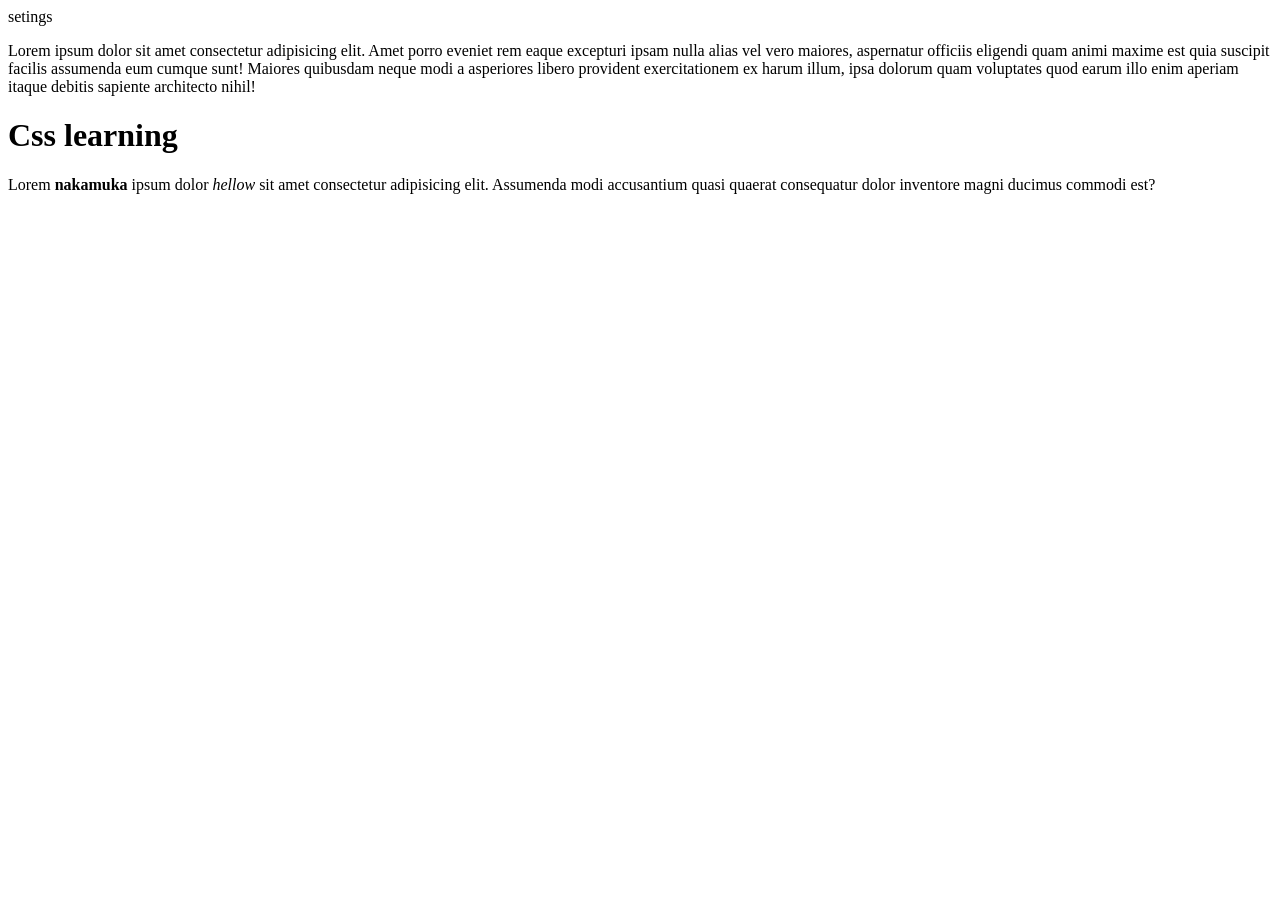
<file: index.html>
<!DOCTYPE html>
<html lang="en">
<head>
    <meta charset="UTF-8">
    <meta name="viewport" content="width=device-width, initial-scale=1.0">
    <title>FIRST CSS</title>
</head>
<body>
    <header></header>
    <nav>setings</nav>
    <main> 
        <section>
            <p>Lorem ipsum dolor sit amet consectetur adipisicing elit. Amet porro eveniet rem eaque excepturi ipsam nulla alias vel vero maiores, aspernatur officiis eligendi quam animi maxime est quia suscipit facilis assumenda eum cumque sunt! Maiores quibusdam neque modi a asperiores libero provident exercitationem ex harum illum, ipsa dolorum quam voluptates quod earum illo enim aperiam itaque debitis sapiente architecto nihil!</p>
        </section>
    </main>
    <h1>Css learning</h1>
    <p>Lorem <strong>nakamuka</strong> ipsum dolor <em>hellow</em> sit amet consectetur adipisicing elit. Assumenda modi accusantium quasi quaerat consequatur dolor inventore magni ducimus commodi est?</p>
    
</body>
</html>
</file>
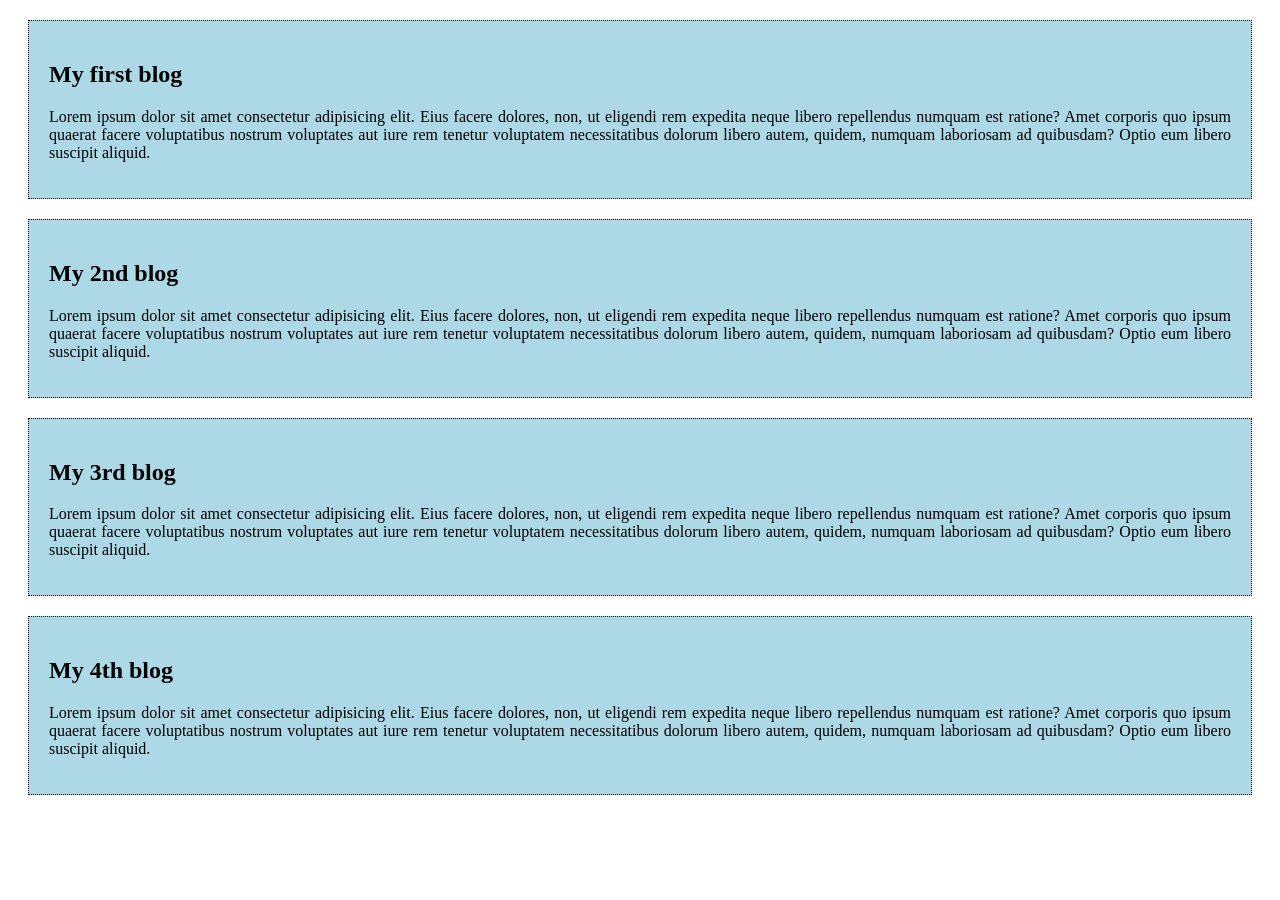
<file: blog.html>
<!DOCTYPE html>
<html lang="en">
<head>
    <meta charset="UTF-8">
    <meta name="viewport" content="width=device-width, initial-scale=1.0">
    <title>Blogs</title>
    <style>
        article{
            background-color: lightblue;
            border: 1px dotted black;
            text-align:justify ;
            margin: 20px;
            padding: 20px;
        }
    </style>
</head>
<body>
    <article>
        <h2>My first blog</h2>
        <p>Lorem ipsum dolor sit amet consectetur adipisicing elit. Eius facere dolores, non, ut eligendi rem expedita neque libero repellendus numquam est ratione? Amet corporis quo ipsum quaerat facere voluptatibus nostrum voluptates aut iure rem tenetur voluptatem necessitatibus dolorum libero autem, quidem, numquam laboriosam ad quibusdam? Optio eum libero suscipit aliquid.</p>
    </article>
    <article>
        <h2>My 2nd blog</h2>
        <p>Lorem ipsum dolor sit amet consectetur adipisicing elit. Eius facere dolores, non, ut eligendi rem expedita neque libero repellendus numquam est ratione? Amet corporis quo ipsum quaerat facere voluptatibus nostrum voluptates aut iure rem tenetur voluptatem necessitatibus dolorum libero autem, quidem, numquam laboriosam ad quibusdam? Optio eum libero suscipit aliquid.</p>
    </article>
    <article>
        <h2>My 3rd blog</h2>
        <p>Lorem ipsum dolor sit amet consectetur adipisicing elit. Eius facere dolores, non, ut eligendi rem expedita neque libero repellendus numquam est ratione? Amet corporis quo ipsum quaerat facere voluptatibus nostrum voluptates aut iure rem tenetur voluptatem necessitatibus dolorum libero autem, quidem, numquam laboriosam ad quibusdam? Optio eum libero suscipit aliquid.</p>
    </article>
    <article>
        <h2>My 4th blog</h2>
        <p>Lorem ipsum dolor sit amet consectetur adipisicing elit. Eius facere dolores, non, ut eligendi rem expedita neque libero repellendus numquam est ratione? Amet corporis quo ipsum quaerat facere voluptatibus nostrum voluptates aut iure rem tenetur voluptatem necessitatibus dolorum libero autem, quidem, numquam laboriosam ad quibusdam? Optio eum libero suscipit aliquid.</p>
    </article>
    
</body>
</html>
</file>
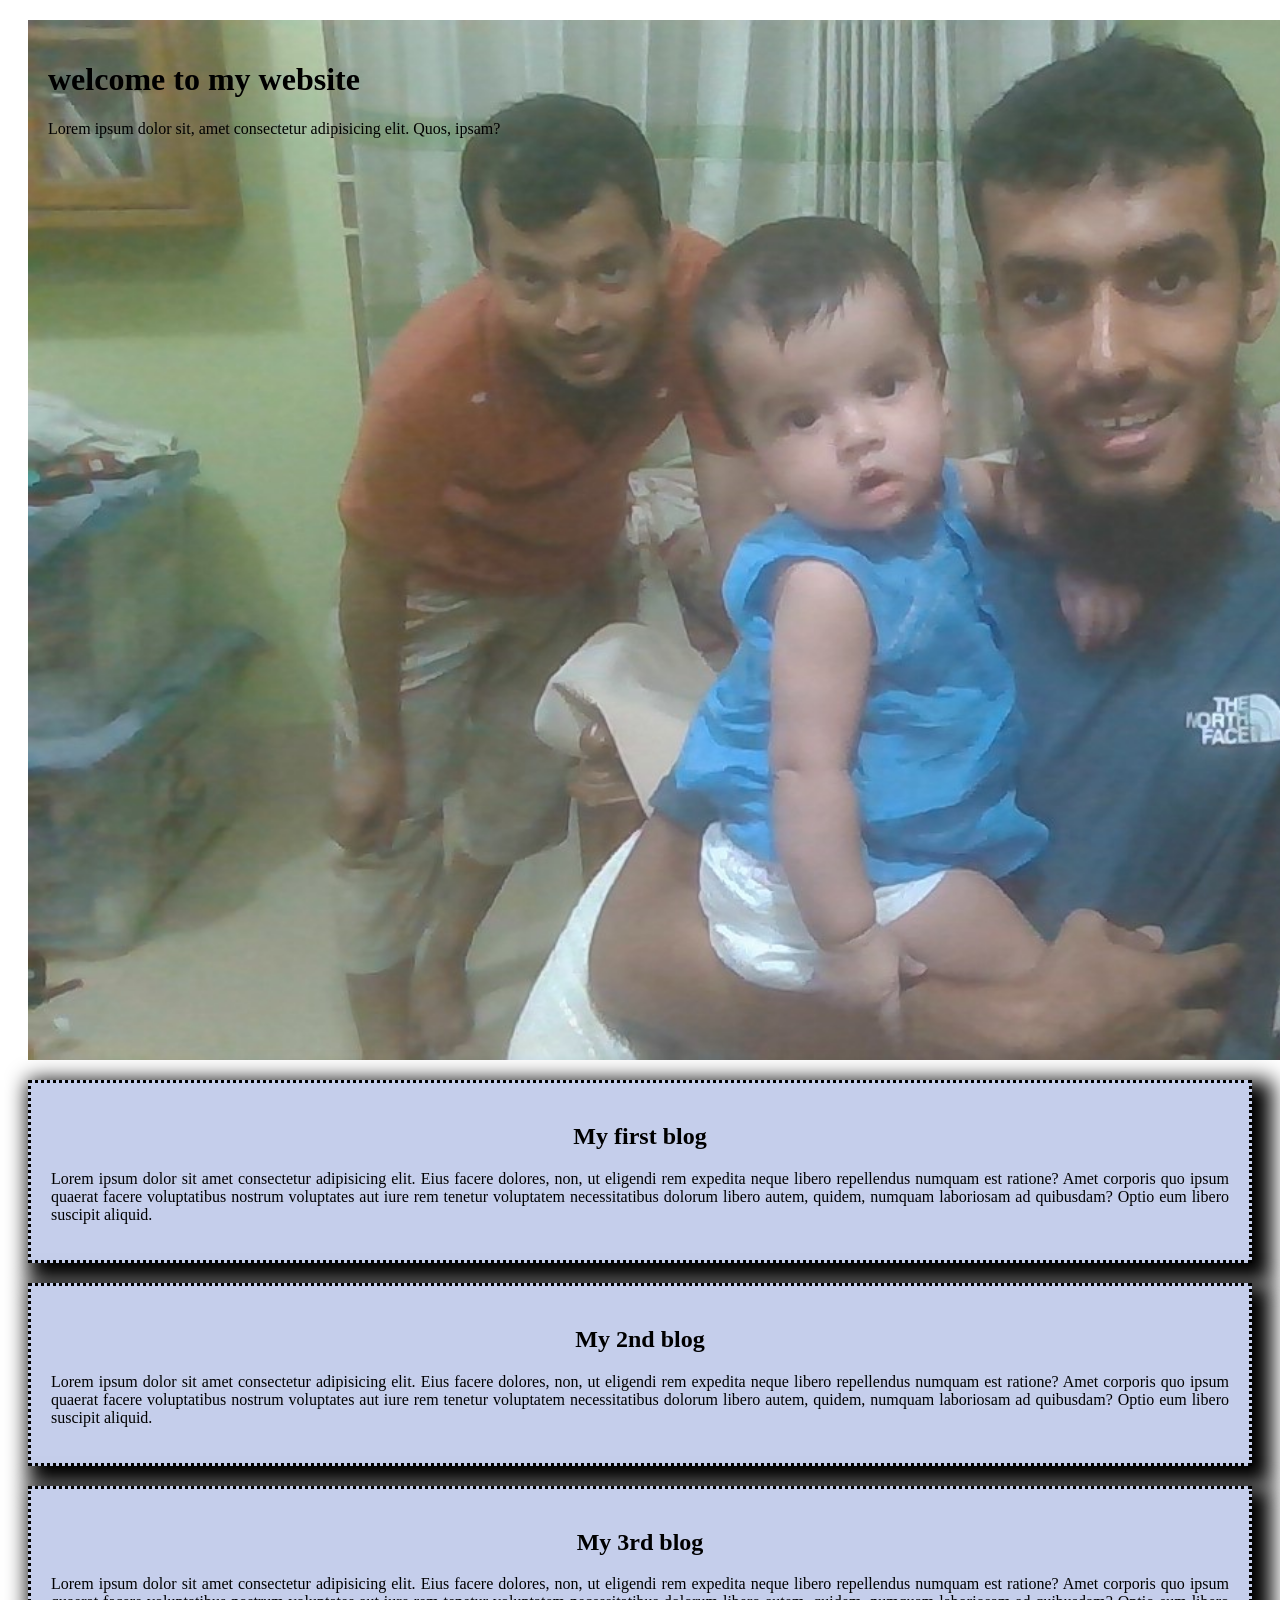
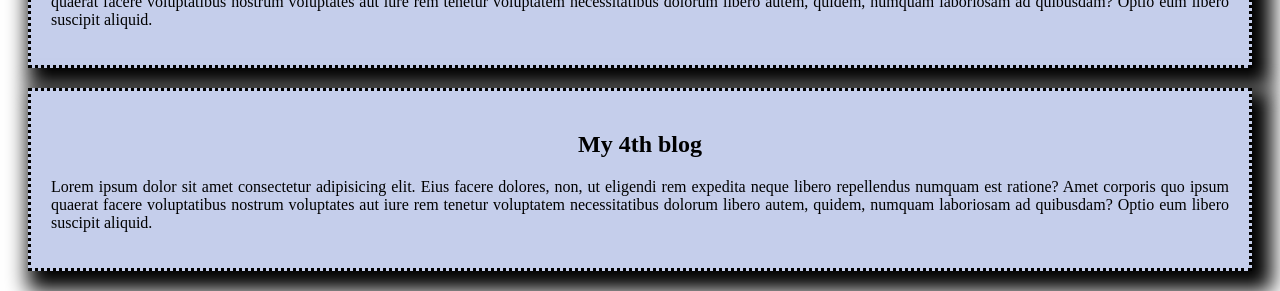
<file: css.html>
<!DOCTYPE html>
<html lang="en">
<head>
    <meta charset="UTF-8">
    <meta name="viewport" content="width=device-width, initial-scale=1.0">
    <title>css for beginers</title>
   <link rel="stylesheet" href="Styles/shadow.css">
</head>
<body>
    <header class="no">
        <h1>welcome to my website</h1>
        <p>Lorem ipsum dolor sit, amet consectetur adipisicing elit. Quos, ipsam?</p>
    </header>
    <article class="blok">
        <h2>My first blog</h2>
        <p>Lorem ipsum dolor sit amet consectetur adipisicing elit. Eius facere dolores, non, ut eligendi rem expedita neque libero repellendus numquam est ratione? Amet corporis quo ipsum quaerat facere voluptatibus nostrum voluptates aut iure rem tenetur voluptatem necessitatibus dolorum libero autem, quidem, numquam laboriosam ad quibusdam? Optio eum libero suscipit aliquid.</p>
    </article>
    <article class="blok">
        <h2>My 2nd blog</h2>
        <p>Lorem ipsum dolor sit amet consectetur adipisicing elit. Eius facere dolores, non, ut eligendi rem expedita neque libero repellendus numquam est ratione? Amet corporis quo ipsum quaerat facere voluptatibus nostrum voluptates aut iure rem tenetur voluptatem necessitatibus dolorum libero autem, quidem, numquam laboriosam ad quibusdam? Optio eum libero suscipit aliquid.</p>
    </article>
    <article class="blok">
        <h2>My 3rd blog</h2>
        <p>Lorem ipsum dolor sit amet consectetur adipisicing elit. Eius facere dolores, non, ut eligendi rem expedita neque libero repellendus numquam est ratione? Amet corporis quo ipsum quaerat facere voluptatibus nostrum voluptates aut iure rem tenetur voluptatem necessitatibus dolorum libero autem, quidem, numquam laboriosam ad quibusdam? Optio eum libero suscipit aliquid.</p>
    </article>
    <article class="blok">
        <h2>My 4th blog</h2>
        <p>Lorem ipsum dolor sit amet consectetur adipisicing elit. Eius facere dolores, non, ut eligendi rem expedita neque libero repellendus numquam est ratione? Amet corporis quo ipsum quaerat facere voluptatibus nostrum voluptates aut iure rem tenetur voluptatem necessitatibus dolorum libero autem, quidem, numquam laboriosam ad quibusdam? Optio eum libero suscipit aliquid.</p>
    </article>
    
</body>
</html>
</file>
<file: Styles/shadow.css>
.blok{
    background-color: rgb(197, 206, 235);
    margin: 20px;
    padding: 20px;
    text-align:justify;
    border:dotted;
    box-shadow: 10px 10px 20px 10px;
}
h2{
    text-align: center;
}
.no{
    background-color: rgb(172, 224, 224);
    text-align: justify;
    padding: 20px;
    margin: 20px;
    background-image: url("rufaida.jpg");
    background-size: cover;
    background-repeat: no-repeat;
    height: 1000px;
    width: 1500px;
    
}
</file>
